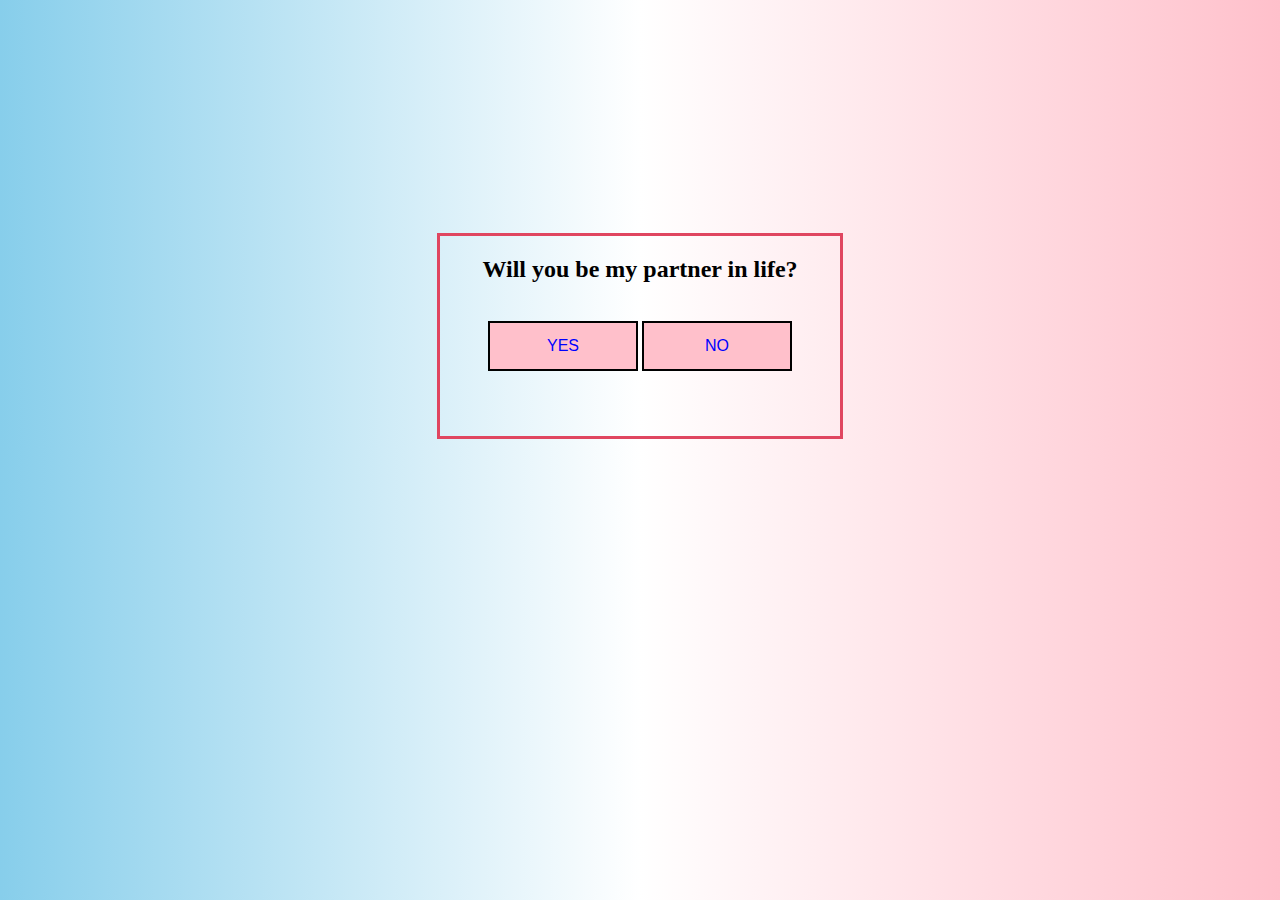
<file: index.html>
<!DOCTYPE html>
<html lang="en">
<head>
    <meta charset="UTF-8">
    <meta name="viewport" content="width=device-width, initial-scale=1.0">
    <title>Proposal</title>
    <link rel="icon" href="red-heart.png">
    <link rel="stylesheet" href="styles.css">
</head>
<body>
  <main>
  <div>
    <h2>Will you be my partner in life?</h2>
    <br>
    <a href="yes.html"><button>YES</button></a>
    <a href="yes.html"><button class="no-button">NO</button></a>
  </div>
  </main>
</body>
</html>
</file>
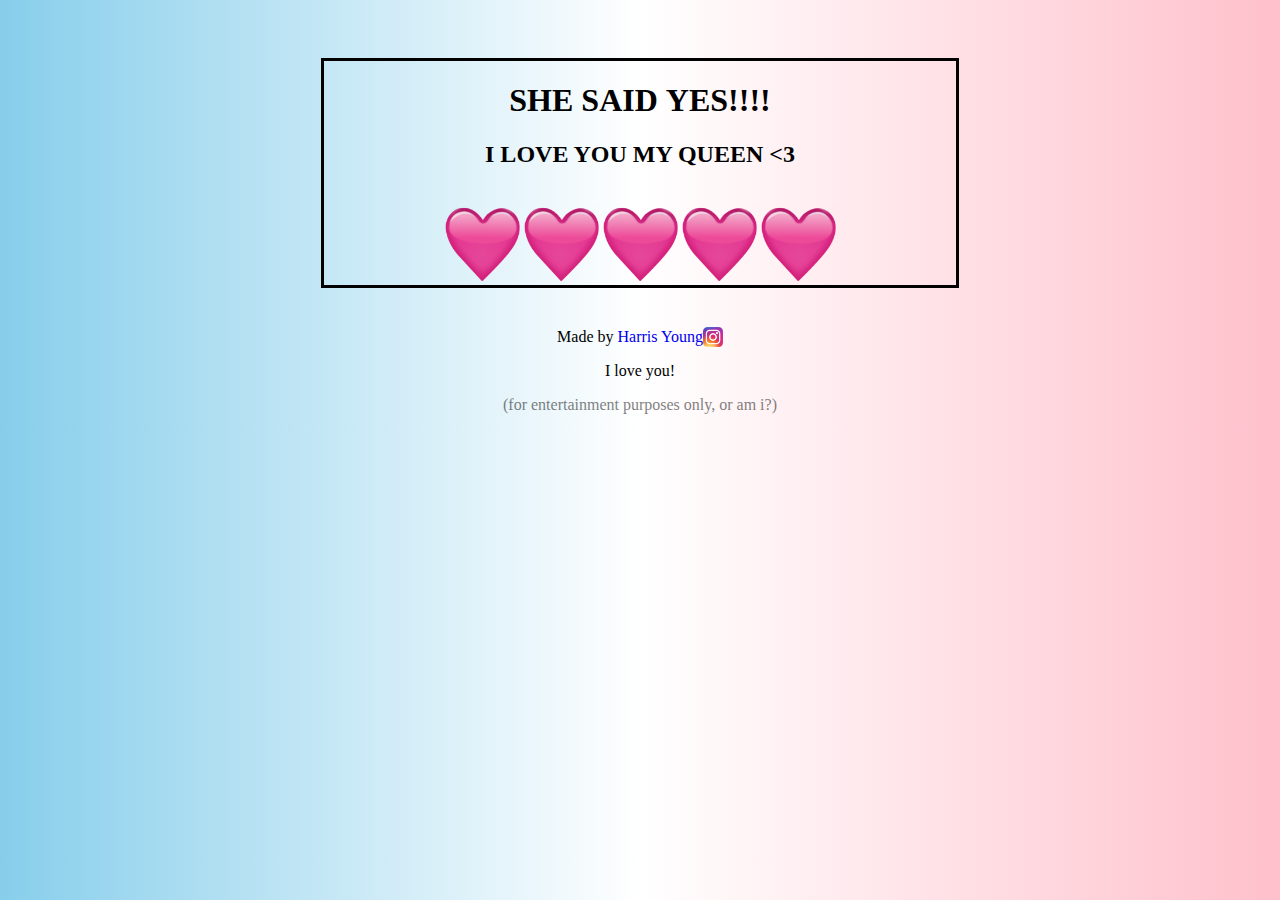
<file: yes.html>
<!DOCTYPE html>
<html lang="en">
<head>
    <meta charset="UTF-8">
    <meta name="viewport" content="width=device-width, initial-scale=1.0">
    <title>She said YES!</title>
    <link rel="icon" href="pink-heart.png">
    <link rel="stylesheet" href="yes.css">
</head>
<body>
  <main>
  <div>
    <h1>SHE SAID <strong>YES!!!!</strong></h1>
    <h2>I LOVE YOU MY QUEEN <3</h2>
    <br>
    <img src="pink-heart.png" class="pink-heart-a">
    <img src="pink-heart.png" class="pink-heart-b">
    <img src="pink-heart.png" class="pink-heart-c">
    <img src="pink-heart.png" class="pink-heart-d">
    <img src="pink-heart.png" class="pink-heart-e">
  </div>
  </main>
  <br>
  <footer>
    <p>Made by <a href="https://www.instagram.com/snowfull_27/">Harris Young</a><img class="instagram" src="Instagram_icon.png" alt=""></p>
    <p>I love you!</p>
    <p class="hidden">(for entertainment purposes only, or am i?)</p>
  </footer>
</body>
</html>
</file>
<file: styles.css>
body {
    overflow: hidden;
    font-family: verdana;
    background: linear-gradient(
        90deg,
        skyblue,
        white,
        pink
    );
  }
  
  main {
    display: flex;
    justify-content: center;
    align-items: center;
  }

  div {
    height: 200px;
    width: 400px;
    margin-top: 25vh;
    text-align: center;
    border: 3px solid rgb(224, 70, 96);
  }
  
  button {
    height: 50px;
    width: 150px;
    background: pink;
    border: 2px solid black;
    color: blue;
    font-size: 16px;
    cursor: pointer;
    transition: 0.1s;
  }
  
  button:hover {
    background: blue;
    color: white;
  }
  
  button:active {
    background: white;
    color: black;
  }
  
  button.no-button {
    color: blue;
  }
  
  button.no-button:hover {
    color: blue;
  }
  
  button.no-button:active {
    color: white;
  }
  
  button.no-button:before {
    content: "YES";
    position: absolute;
    color: yellow;
    opacity: 0;
  }
  
  button.no-button:hover:before {
    opacity: 1;
  }
  
  button.no-button:active:before {
    opacity: 1;
    color: black;
  }
</file>
<file: yes.css>
body {
    text-align: center;
    overflow: hidden;
    font-family: verdana;
    background: linear-gradient(
        90deg,
        skyblue,
        white,
        pink
    );
  }

  main {
    display: flex;
    justify-content: center;
    align-items: center;
  }
  
  div {
    height: 75%;
    width: 75%;
    margin-top: 50px;
    text-align: center;
    border: 3px solid black;
  }

  img {
    height: 75px;
    width: 75px;
  }

  img.pink-heart-a {
    animation: sizeChange 0.5s ease-in-out 0s infinite;
  }

  img.pink-heart-b {
    animation: sizeChange 0.5s ease-in-out 0.2s infinite;
  }

  img.pink-heart-c {
    animation: sizeChange 0.5s ease-in-out 0.4s infinite;
  }

  img.pink-heart-d {
    animation: sizeChange 0.5s ease-in-out 0.6s infinite;
  }

  img.pink-heart-e {
    animation: sizeChange 0.5s ease-in-out 0.8s infinite;
  }
  
  img.instagram {
    height: 20px;
    width: 20px;
    position: relative;
    top: 5px;
  }

  @keyframes sizeChange {
    0% {
      transform: scale(100%);
    }
    50% {
      transform: scale(75%);
    }
    100% {
      transform: scale(100%);
    }
  }
  
  .hidden {
    opacity: 0.5;
  }

  a {
    text-decoration: none;
  }

  @media (min-width: 700px) {
    div {
      height: 50%;
      width: 50%;
    }
  }
</file>
